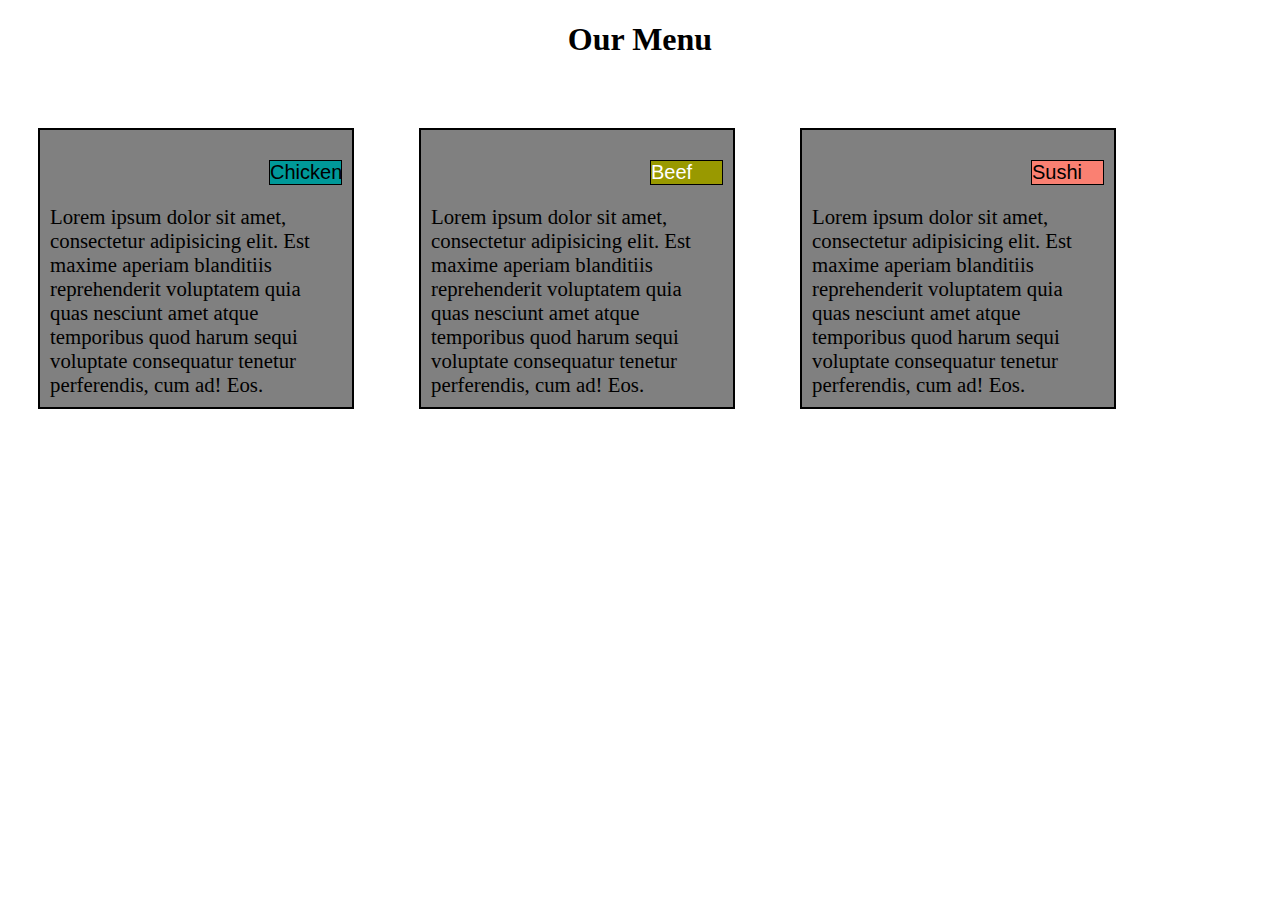
<file: index.html>
<!DOCTYPE html>
<html>
<head>
<meta charset="utf-8">
<meta name="viewport" content="width=device-width, initial-scale=1">

<title>Assignment Solution for module 2</title>
<link rel="stylesheet" href="style.css">
</head>



<body>
<h1>Our Menu</h1>


 <div class="col-lg-4 col-md-6"><p id=p1>Chicken</p> 
<section id=content1>Lorem ipsum dolor sit amet, consectetur adipisicing elit. Est maxime aperiam blanditiis reprehenderit voluptatem quia quas nesciunt amet atque temporibus quod harum sequi voluptate consequatur tenetur perferendis, cum ad! Eos.</section>
 </div>

 <div class="col-lg-4 col-md-6"><p id= p2>Beef</p>
<section id=content2>Lorem ipsum dolor sit amet, consectetur adipisicing elit. Est maxime aperiam blanditiis reprehenderit voluptatem quia quas nesciunt amet atque temporibus quod harum sequi voluptate consequatur tenetur perferendis, cum ad! Eos.</section>
</div>

 <div class="col-lg-4 "><p id=p3>Sushi</p>
<section id=content3>Lorem ipsum dolor sit amet, consectetur adipisicing elit. Est maxime aperiam blanditiis reprehenderit voluptatem quia quas nesciunt amet atque temporibus quod harum sequi voluptate consequatur tenetur perferendis, cum ad! Eos.</section>
</div>

</body>
</html>
</file>
<file: style.css>
* {
  box-sizing: border-box;
}

h1 {
  margin-bottom: 70px;
  text-align: center;
  font-size: bold;
}

@media (min-width: 992px) {
  .col-lg-4 {
    width: 25%; 
      }
  
}
@media (max-width: 991px) and (min-width:768px) {
  .col-md-6 {
    width: 40%;

  }
}

section{  
  font-size: 130%;
}

p {
  border: 1px solid black;
  width: 25%;
  font-family: Helvetica;
  font-size: 125%;
  float: right;
  clear:left;
}

#p1{
  background-color: #009999;
    color: black;
}

#p2{
  background-color:   #999900;
  color: white;
} 
#p3{
  background-color:   #FA8072;
  color: black;
  }

#content1 , #content2 , #content3 {
  float:left;
  clear:right;
} 

div{
    float: left;
    border: 2px solid black;
    margin-right: 35px;
    margin-left: 30px;
    background-color: gray;
     
    padding: 10px;

}
</file>
